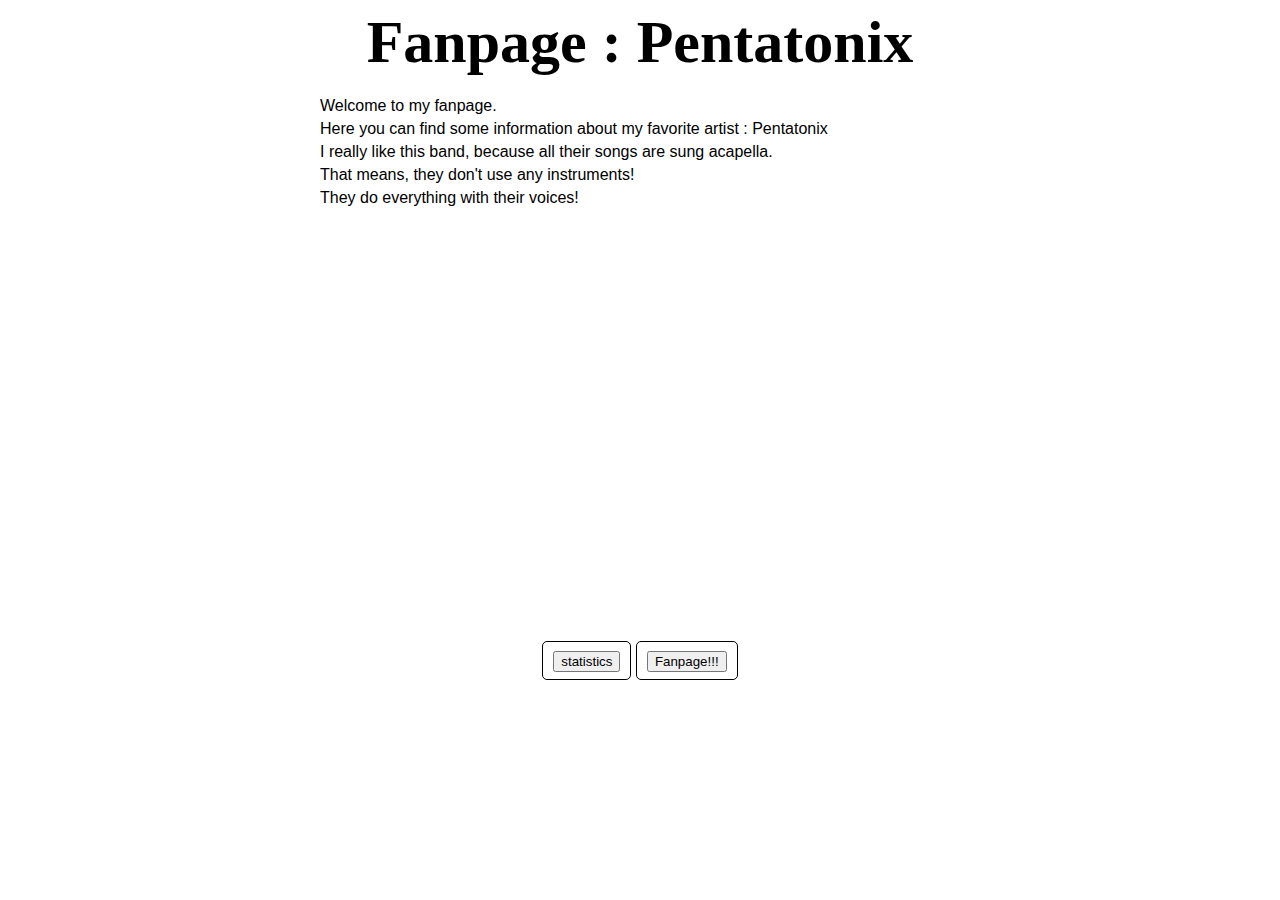
<file: index.html>
<!DOCTYPE html>
<html lang="en">
<head>
    <meta charset="UTF-8">
    <meta name="viewport" content="width=device-width, initial-scale=1.0">
    <title>My Favorite!</title>
    <link rel="stylesheet" href="style.css">
</head>
<body>
    <div class="title">
        <h1>Fanpage : Pentatonix</h1>
    </div>
    <div class="intro">
        <p>Welcome to my fanpage. </p>
        <p>Here you can find some information about my favorite artist : Pentatonix</p>

        <p>I really like this band, because all their songs are sung acapella.</p>
        <p>That means, they don't use any instruments!</p>
        <p>They do everything with their voices!</p>
    </div>
    <div class="youtube">
        <iframe width="560" 
                height="315" 
                src="https://www.youtube.com/embed/3MteSlpxCpo" 
                title="YouTube video player" 
                frameborder="0" 
                allow="accelerometer; autoplay; clipboard-write; encrypted-media; gyroscope; picture-in-picture" 
                allowfullscreen></iframe>
    </div>
    <div class="menu">
        <a href="statistics.html"><input type="button" value="statistics"></a>
        <a href="photos.html"><input type="button" value="Fanpage!!!"></a>
    </div>
</body>
</html>
</file>
<file: style.css>
body{
    text-align: center;
    font-family: 'Trebuchet MS', 'Lucida Sans Unicode', 'Lucida Grande', 'Lucida Sans', Arial, sans-serif;
    color: black;
    font-family: 'RocknRoll One', sans-serif;
}

.container{

    background-color: rgba(0, 0, 0, .5);
    max-width: 1000px;
    margin: auto;
    padding-top: 5px;
    border-radius: 20px;
    padding-bottom: 30px;
    min-height: 400px;
    margin-top: 20px;
}

div,.statistics{
    margin-bottom: 20px;
}
h1{
    font-family: 'New Rocker', cursive;
    font-size: 60px;
    margin-bottom: 0px;
    margin: 0;
}
p{
    margin: 5px;
}
.intro{
    width: 650px;
    margin: auto;
    text-align: left;
    margin-bottom: 20px;
}
iframe{
    width: 100%;
    max-width: 700px;
    height: 100%;
    height: 400px;
}

a{
    color: black;
    text-decoration: none;
    font-family: 'New Rocker', cursive;
    border-radius: 5px;
    border: solid 1px black;
    background-color: white;
    padding: 10px;
}
a:hover{
    color: white;
    border: solid 1px white;
    background-color: black;
}
.c2{
    text-align: center;
}
</file>
